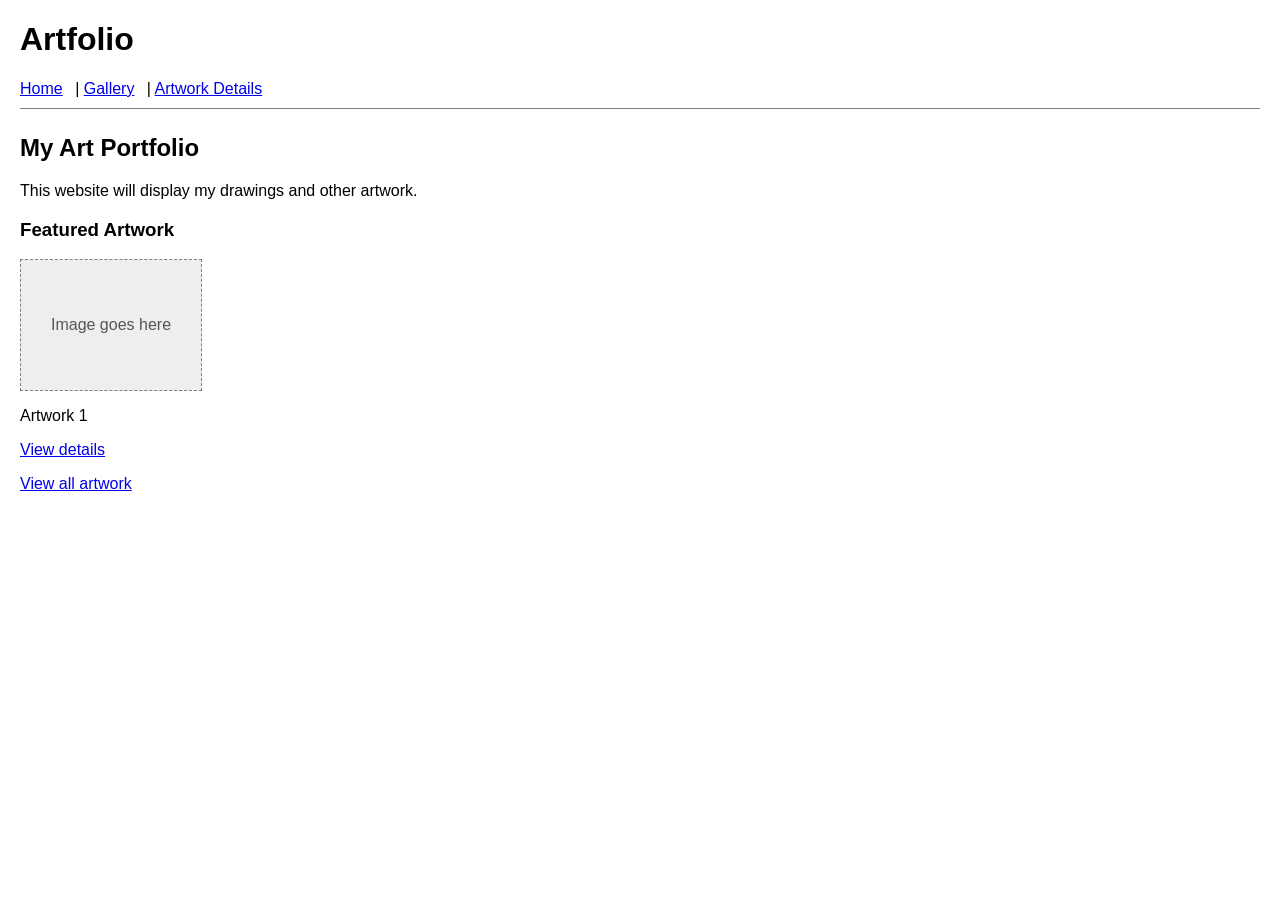
<file: CPSC 349 Final Project/artfolio_basic/index.html>
<!doctype html>
<html lang="en">

<head>
  <meta charset="UTF-8" />
  <title>Artfolio - Home</title>
  <link rel="stylesheet" href="style.css" />
</head>

<body>
  <header>
    <h1>Artfolio</h1>
    <nav>
      <a href="index.html">Home</a> | <a href="gallery.html">Gallery</a> |
      <a href="artwork.html">Artwork Details</a>
    </nav>
  </header>
  <main>
    <h2>My Art Portfolio</h2>
    <p>This website will display my drawings and other artwork.</p>
    <h3>Featured Artwork</h3>
    <div class="placeholder">Image goes here</div>
    <p>Artwork 1</p>
    <a href="artwork.html">View details</a>
    <p><a href="gallery.html">View all artwork</a></p>
  </main>
</body>

</html>
</file>
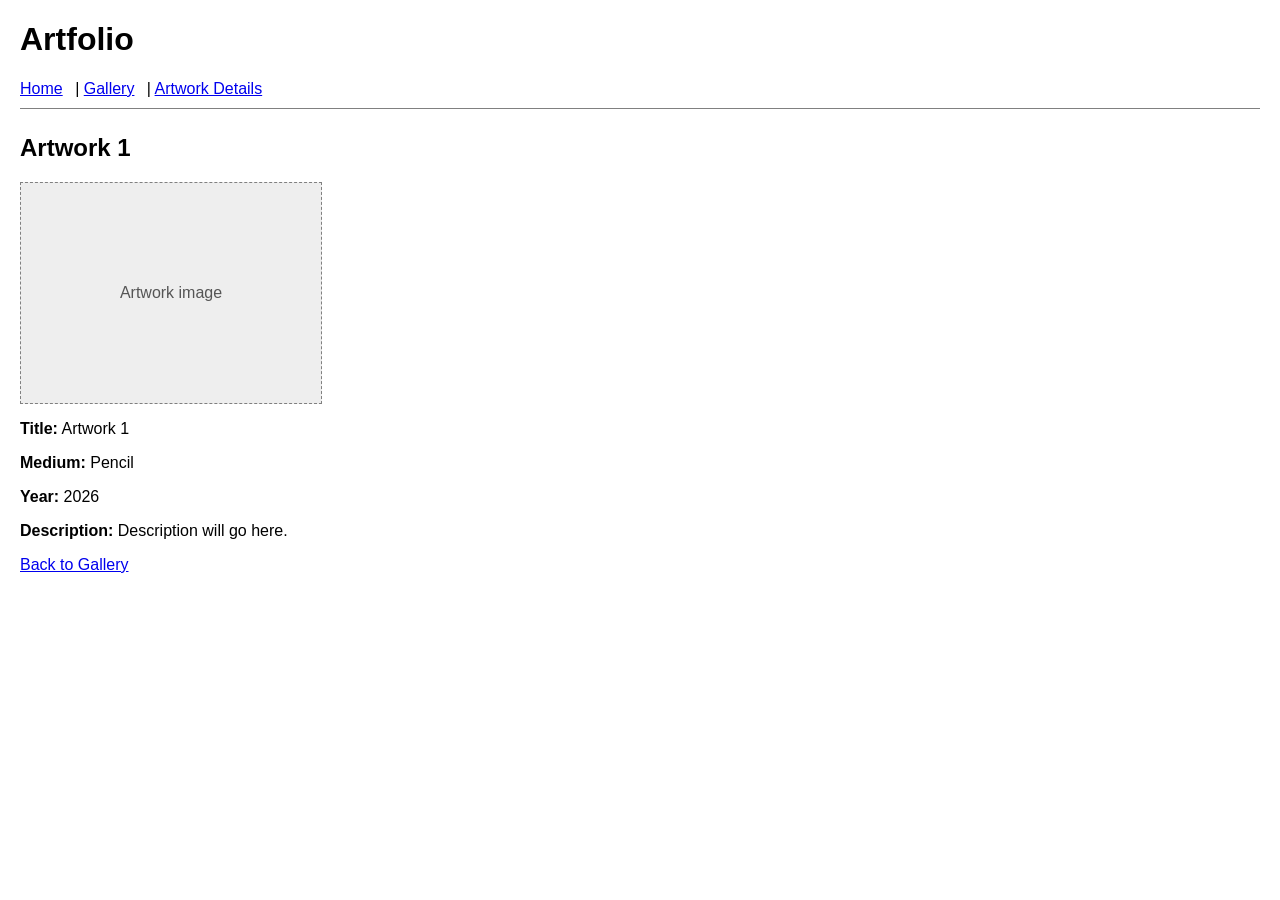
<file: CPSC 349 Final Project/artfolio_basic/artwork.html>
<!DOCTYPE html>
<html lang="en">

<head>
  <meta charset="UTF-8">
  <title>Artfolio - Artwork Details</title>
  <link rel="stylesheet" href="style.css">
</head>

<body>
  <header>
    <h1>Artfolio</h1>
    <nav><a href="index.html">Home</a> | <a href="gallery.html">Gallery</a> | <a href="artwork.html">Artwork Details</a>
    </nav>
  </header>
  <main>
    <h2>Artwork 1</h2>
    <div class="placeholder large">Artwork image</div>
    <p><strong>Title:</strong> Artwork 1</p>
    <p><strong>Medium:</strong> Pencil</p>
    <p><strong>Year:</strong> 2026</p>
    <p><strong>Description:</strong> Description will go here.</p>
    <a href="gallery.html">Back to Gallery</a>
  </main>
</body>

</html>
</file>
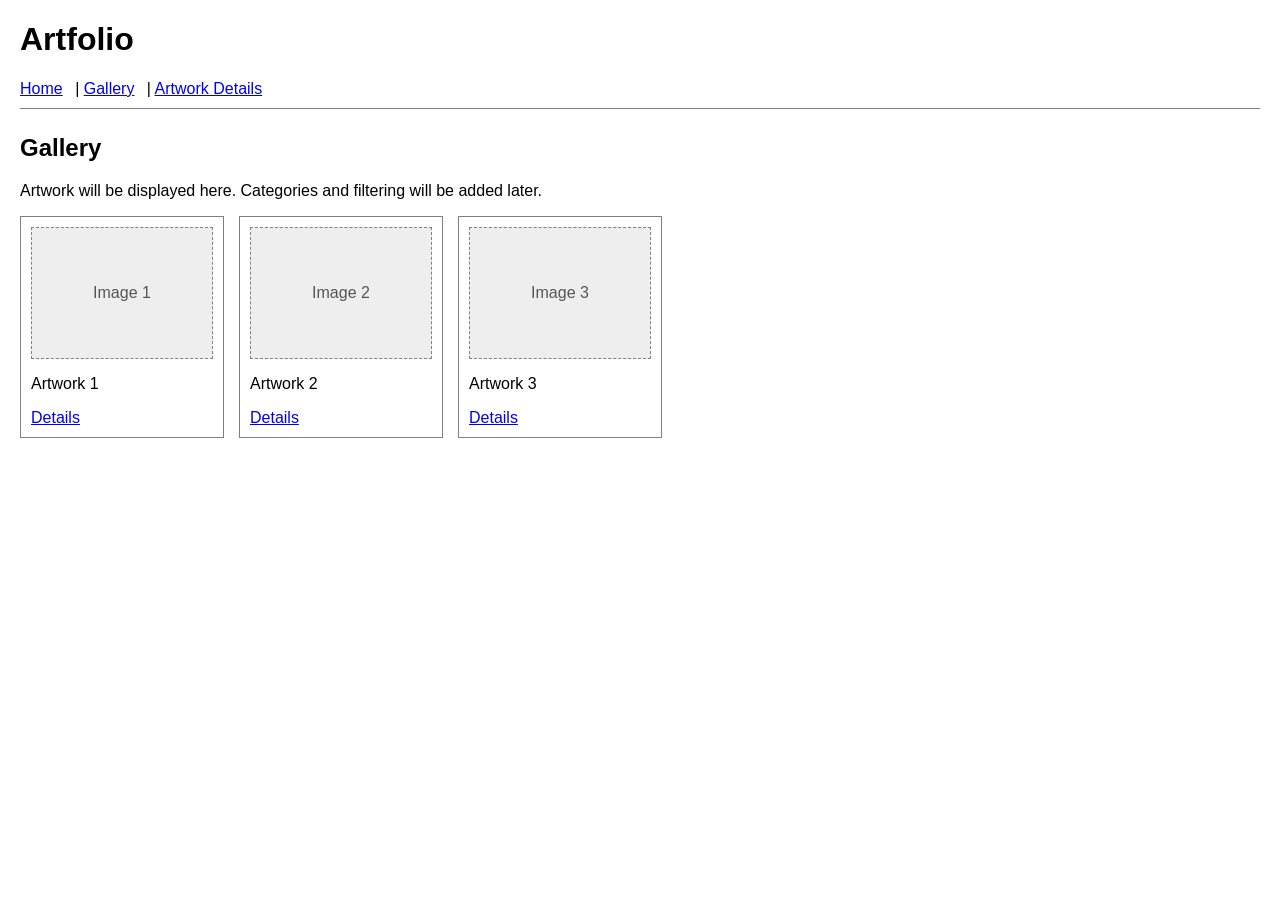
<file: CPSC 349 Final Project/artfolio_basic/gallery.html>
<!doctype html>
<html lang="en">

<head>
  <meta charset="UTF-8" />
  <title>Artfolio - Gallery</title>
  <link rel="stylesheet" href="style.css" />
</head>

<body>
  <header>
    <h1>Artfolio</h1>
    <nav>
      <a href="index.html">Home</a> | <a href="gallery.html">Gallery</a> |
      <a href="artwork.html">Artwork Details</a>
    </nav>
  </header>
  <main>
    <h2>Gallery</h2>
    <p>
      Artwork will be displayed here. Categories and filtering will be added
      later.
    </p>
    <div class="gallery">
      <div class="item">
        <div class="placeholder">Image 1</div>
        <p>Artwork 1</p>
        <a href="artwork.html">Details</a>
      </div>
      <div class="item">
        <div class="placeholder">Image 2</div>
        <p>Artwork 2</p>
        <a href="artwork.html">Details</a>
      </div>
      <div class="item">
        <div class="placeholder">Image 3</div>
        <p>Artwork 3</p>
        <a href="artwork.html">Details</a>
      </div>
    </div>
  </main>
</body>

</html>
</file>
<file: CPSC 349 Final Project/artfolio_basic/style.css>
/* Basic layout for the first project submission */
body {
  font-family: Arial, sans-serif;
  margin: 20px;
}
header {
  border-bottom: 1px solid gray;
  padding-bottom: 10px;
}
nav a {
  margin-right: 8px;
}
main {
  margin-top: 25px;
}
.gallery {
  display: flex;
  gap: 15px;
  flex-wrap: wrap;
}
.item {
  border: 1px solid gray;
  padding: 10px;
}
.placeholder {
  width: 180px;
  height: 130px;
  border: 1px dashed gray;
  background: #eee;
  display: flex;
  justify-content: center;
  align-items: center;
  color: #555;
}
.placeholder.large {
  width: 300px;
  height: 220px;
}
</file>
